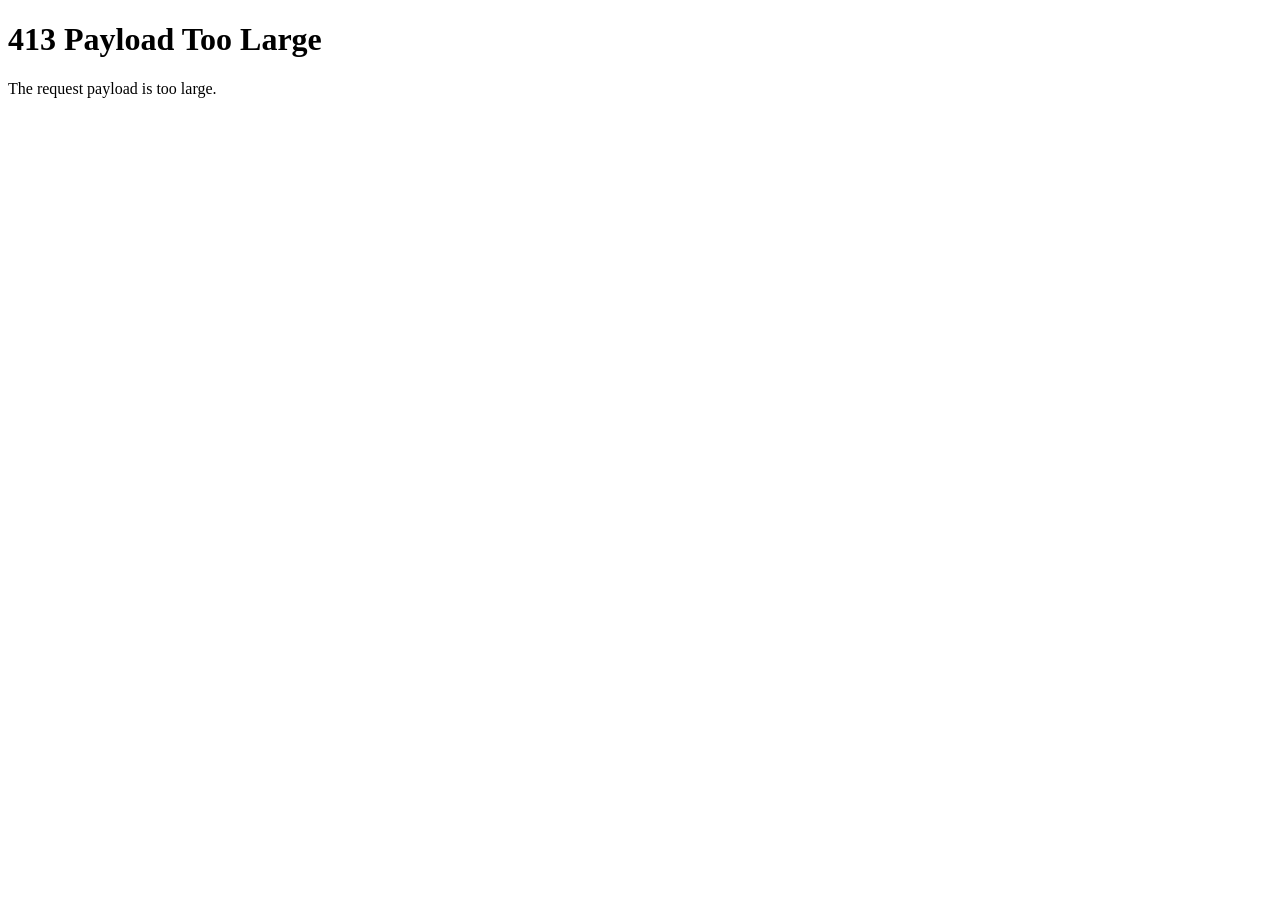
<file: www/errors/413.html>
<!DOCTYPE html>
<html lang="en">
<head>
    <meta charset="UTF-8">
    <title>413 Payload Too Large</title>
</head>
<body>
    <h1>413 Payload Too Large</h1>
    <p>The request payload is too large.</p>
</body>
</html>
</file>
